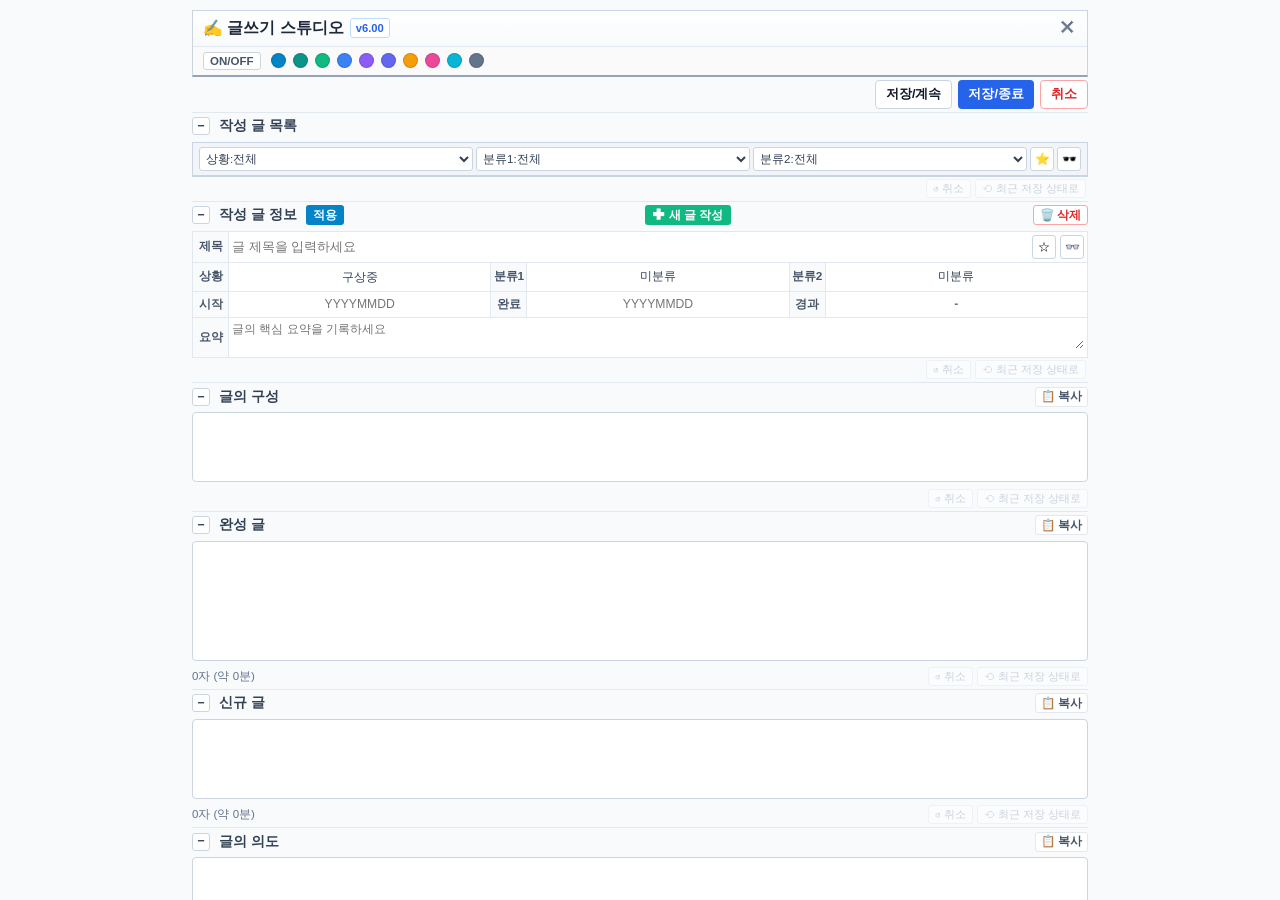
<file: index.html>
<!-- - index.html (v6.00): 새 글 작성 기능 전면 디버깅을 위한 버전 개편 및 전체 모듈 BOM 동기화 -->
<!-- [BOM] index(v6.00) / core.js(v1.2) / sheet.js(v6.00) / api.js(v1.1) / app.js(v6.00) / core.css(v1.2) / style.css(v6.00) -->
<!DOCTYPE html>
<html lang="ko">
<head>
  <meta charset="UTF-8">
  <meta name="viewport" content="width=device-width, initial-scale=1.0, maximum-scale=1.0, user-scalable=no">
  <title>글쓰기 스튜디오</title>
  <!-- 파비콘 지정 (favicon.ico 404 에러 방지) -->
  <link rel="icon" href="data:image/svg+xml,<svg xmlns=%22http://www.w3.org/2000/svg%22 viewBox=%220 0 100 100%22><text y=%22.9em%22 font-size=%2290%22>✍️</text></svg>">
  <!-- 1. 불변 시스템 레이아웃 엔진 라이브러리 -->
  <link rel="stylesheet" href="core.css">
  <!-- 2. 커스텀 테마, 색상, 디자인 스타일시트 (캐시 방지 쿼리스트링 적용) -->
  <link rel="stylesheet" href="style.css?v=6.00">
</head>
<body>
  <div class="container">
    <!-- Mac 스타일 2단 헤더 -->
    <header class="mac-window-header">
      <div class="header-top-row">
        <div class="header-title-wrap">
          <h1>✍️ 글쓰기 스튜디오</h1>
          <!-- 버전 뱃지 (마우스 호버 시 툴팁 노출, 클릭 시 팝오버 토글) -->
          <span class="version-tag" title="모듈 로드 중...">v6.00</span>
          <!-- 클릭 시 펼쳐지는 실시간 7개 모듈 버전 명세서 카드 -->
          <div id="versionPopover" class="version-popover"></div>
        </div>
        <button type="button" class="btn-close-app" id="btn-header-close" title="닫기">✕</button>
      </div>
      <div class="header-toggle-row">
        <!-- 전체 창 일괄 토글 버튼 -->
        <button type="button" id="btn-toggle-all" class="btn-toggle-all" title="전체 창 열기 / 닫기">ON/OFF</button>
        <div class="traffic-group">
          <button type="button" id="dot_postList" class="traffic-btn tb-postList" title="작성 글 목록 토글"></button>
          <button type="button" id="dot_meta" class="traffic-btn tb-meta" title="작성 글 정보 표 토글"></button>
          <button type="button" id="dot_outline" class="traffic-btn tb-outline" title="글의 구성 토글"></button>
          <button type="button" id="dot_completed" class="traffic-btn tb-completed" title="완성 글 토글"></button>
          <button type="button" id="dot_newDraft" class="traffic-btn tb-newDraft" title="신규 글 토글"></button>
          <button type="button" id="dot_intent" class="traffic-btn tb-intent" title="글의 의도 토글"></button>
          <button type="button" id="dot_api" class="traffic-btn tb-api" title="API 설정 토글"></button>
          <button type="button" id="dot_promptReq" class="traffic-btn tb-promptReq" title="요청 내용 to AI 토글"></button>
          <button type="button" id="dot_aiRefined" class="traffic-btn tb-aiRefined" title="AI 수정 글 토글"></button>
          <button type="button" id="dot_snippets" class="traffic-btn tb-snippets" title="보관 글 토글"></button>
        </div>
      </div>
    </header>

    <!-- 상단 액션 툴바 -->
    <div class="action-toolbar-clean" id="mainActionToolbar">
      <button type="button" id="btn-save-stay" class="btn btn-default">저장/계속</button>
      <button type="button" id="btn-save-exit" class="btn btn-primary">저장/종료</button>
      <button type="button" id="btn-cancel-work" class="btn btn-danger">취소</button>
    </div>

    <!-- 1. 작성 글 목록 섹션 -->
    <div class="post-list-box" id="sec_postList">
      <div class="post-list-header" id="hdr_postList">
        <div class="post-list-title-wrap">
          <button type="button" id="arrow_postList" class="btn-section-toggle" title="열림/숨김">−</button>
          <span class="section-title" id="title_postList" title="클릭 시 단독 집중 모드">작성 글 목록</span>
        </div>
      </div>

      <!-- 본문 영역: 1줄 콤팩트 필터 바 + 리스트 목록 + 하단 취소/복원 툴바 -->
      <div class="post-list-content-wrap" id="body_postList">
        <div class="post-filter-bar-compact">
          <select id="statusFilter" class="select-filter-compact" title="상황 필터">
            <option value="전체">상황:전체</option>
            <option value="구상중">구상중</option>
            <option value="대기중">대기중</option>
            <option value="작성중">작성중</option>
            <option value="완료">완료</option>
          </select>
          <select id="category1Filter" class="select-filter-compact" title="분류1 필터">
            <option value="전체">분류1:전체</option>
          </select>
          <select id="category2Filter" class="select-filter-compact" title="분류2 필터">
            <option value="전체">분류2:전체</option>
          </select>
          <button type="button" id="btnFilterImportant" class="btn-filter-icon" title="중요 글만 보기">⭐</button>
          <button type="button" id="btnFilterHidden" class="btn-filter-icon" title="숨김 글만 보기">🕶️</button>
        </div>

        <div class="post-list-rows" id="list_postRows"></div>

        <div class="editor-bottom-toolbar" style="padding: 2px 2px 0 2px;">
          <span></span>
          <div class="restore-group">
            <button type="button" id="btn-undo-postList" class="btn-restore-icon" onclick="undoPostList()" disabled>↺ 취소</button>
            <button type="button" id="btn-restore-postList" class="btn-restore-icon" onclick="restoreSavedPostList()" disabled>⟲ 최근 저장 상태로</button>
          </div>
        </div>
      </div>
    </div>

    <!-- 2. 작성 글 정보(메타) 섹션 -->
    <div class="meta-table-box" id="sec_meta">
      <div class="meta-table-header" id="hdr_meta">
        <!-- 좌측: 토글, 제목, 적용, 새글뱃지 -->
        <div class="section-header-left">
          <button type="button" id="arrow_meta" class="btn-section-toggle" title="열림/숨김">−</button>
          <span class="section-title" id="title_meta" title="클릭 시 단독 집중 모드">작성 글 정보</span>
          <button type="button" id="btn-meta-apply" class="btn-meta-apply" title="수정 내용을 목록 및 구글 시트에 즉시 반영">적용</button>
          <span class="badge-new-mode" id="badgeNewMode">새 글 작성 중</span>
        </div>

        <!-- 중앙: 새 글 작성 버튼 -->
        <div class="section-header-center">
          <button type="button" id="btn-new-post" class="btn-new-post" title="신규 글 작성 모드로 전환">✚ 새 글 작성</button>
        </div>

        <!-- 우측 끝: 삭제 버튼 -->
        <div class="section-header-right">
          <button type="button" id="btn-meta-delete" class="btn-meta-delete" title="현재 글을 목록 및 DB에서 영구 삭제">🗑️ 삭제</button>
        </div>
      </div>

      <div class="meta-content-wrap" id="body_meta">
        <table class="meta-grid-table">
          <!-- 6개 열(라벨 36px / 입력칸 균등 3분할) 고정 -->
          <colgroup>
            <col style="width: 36px;">
            <col style="width: calc((100% - 108px) / 3);">
            <col style="width: 36px;">
            <col style="width: calc((100% - 108px) / 3);">
            <col style="width: 36px;">
            <col style="width: calc((100% - 108px) / 3);">
          </colgroup>
          <tbody>
            <!-- 1행: 제목 + 사각형 중요/숨김 토글 버튼 -->
            <tr>
              <th class="meta-th-fixed">제목</th>
              <td colspan="5">
                <div class="meta-title-row-wrap">
                  <input type="text" id="essayTitleInput" placeholder="글 제목을 입력하세요">
                  <div class="meta-title-icons">
                    <button type="button" id="btnMetaStar" class="btn-filter-icon" title="중요 토글">☆</button>
                    <button type="button" id="btnMetaHidden" class="btn-filter-icon" title="숨김 토글">👓</button>
                  </div>
                </div>
              </td>
            </tr>

            <!-- 2행: 상황(드롭다운), 분류1(콤보박스), 분류2(콤보박스) 3분할 -->
            <tr class="meta-row-trio">
              <th>상황</th>
              <td>
                <select id="postStatusSelect" class="select-filter-compact meta-select">
                  <option value="구상중">구상중</option>
                  <option value="대기중">대기중</option>
                  <option value="작성중">작성중</option>
                  <option value="완료">완료</option>
                </select>
              </td>
              <th>분류1</th>
              <td>
                <input type="text" id="postCategory1Select" list="category1Datalist" class="select-filter-compact meta-select" value="미분류" placeholder="미분류" autocomplete="off">
                <datalist id="category1Datalist"></datalist>
              </td>
              <th>분류2</th>
              <td>
                <input type="text" id="postCategory2Select" list="category2Datalist" class="select-filter-compact meta-select" value="미분류" placeholder="미분류" autocomplete="off">
                <datalist id="category2Datalist"></datalist>
              </td>
            </tr>

            <!-- 3행: 시작, 완료, 경과 3분할 -->
            <tr class="meta-row-trio">
              <th>시작</th>
              <td><input type="text" id="postStartDate" placeholder="YYYYMMDD"></td>
              <th>완료</th>
              <td><input type="text" id="postEndDate" placeholder="YYYYMMDD"></td>
              <th>경과</th>
              <td><input type="text" id="postElapsedDays" placeholder="-" readonly style="color: #64748b; font-weight: 600; text-align: center;"></td>
            </tr>

            <!-- 4행: 요약 -->
            <tr>
              <th>요약</th>
              <td colspan="5"><textarea id="postSummary" rows="2" placeholder="글의 핵심 요약을 기록하세요"></textarea></td>
            </tr>
          </tbody>
        </table>

        <!-- 하단 취소 및 복원 툴바 -->
        <div class="editor-bottom-toolbar" style="padding: 2px 2px 0 2px;">
          <span></span>
          <div class="restore-group">
            <button type="button" id="btn-undo-meta" class="btn-restore-icon" onclick="undoMeta()" disabled>↺ 취소</button>
            <button type="button" id="btn-restore-meta" class="btn-restore-icon" onclick="restoreSavedMeta()" disabled>⟲ 최근 저장 상태로</button>
          </div>
        </div>
      </div>
    </div>

    <!-- 3. API 설정 섹션 -->
    <div class="api-box editor-section" id="sec_api">
      <div class="api-box-header section-header-line" id="hdr_api">
        <div class="api-header-left">
          <button type="button" id="arrow_api" class="btn-section-toggle" title="열림/숨김">−</button>
          <span class="section-title" id="title_api" title="클릭 시 단독 집중 모드">API 설정</span>
          <span class="api-status-badge" id="apiStatusBadge">⚠️ 키 미설정 상태</span>
          <a href="https://aistudio.google.com/app/apikey" target="_blank" class="btn-key-compact" title="Gemini 키 발급받기">🔑</a>
        </div>
      </div>
      <div class="api-content-wrap" id="body_api">
        <div class="api-row">
          <input type="password" id="apiKeyInput" placeholder="Google Gemini API Key 입력">
          <div class="api-btn-group">
            <div class="dropdown">
              <button type="button" id="apiSaveBtn" class="api-save-btn">
                <span id="apiSaveBtnText">키 설치하기</span>
                <span id="dropdownArrow">▼</span>
              </button>
              <div id="apiDropdownMenu" class="dropdown-content">
                <button type="button" id="btn-api-shared">공용 키 사용</button>
                <button type="button" id="btn-api-personal">개인 키 등록</button>
              </div>
            </div>
            <button type="button" id="apiCancelBtn" class="api-cancel-btn">취소</button>
            <button type="button" id="apiDelBtn" class="api-del-btn">삭제</button>
          </div>
        </div>
      </div>
    </div>

    <!-- 4. 나머지 7개 집필 창 동적 생성 컨테이너 -->
    <main id="editor-container"></main>
  </div>

  <!-- Mac 스타일 범용 커스텀 모달 (저장 확인, 삭제 경고, 일반 알림 공용) -->
  <div id="unsaved-modal" class="modal-overlay hidden">
    <div class="modal-card mac-modal-card">
      <div class="mac-modal-header">
        <div class="mac-modal-dots">
          <span class="mac-dot mac-dot-red"></span>
          <span class="mac-dot mac-dot-yellow"></span>
          <span class="mac-dot mac-dot-green"></span>
        </div>
        <h3 class="modal-title" id="modalTitle">⚠️ 알림</h3>
      </div>
      <p class="modal-desc" id="modalDesc">내용을 확인해주세요.</p>
      <div class="modal-actions" id="modalActions">
        <button type="button" id="modal-btn-cancel" class="btn btn-default">버튼1</button>
        <button type="button" id="modal-btn-discard" class="btn btn-danger">버튼2</button>
        <button type="button" id="modal-btn-save" class="btn btn-primary">버튼3</button>
      </div>
    </div>
  </div>

  <!-- 스크립트 로드 순서: 엔진 -> 시트 모듈 -> API 모듈 -> 메인 앱 -->
  <script src="core.js"></script>
  <script src="sheet.js"></script>
  <script src="api.js"></script>
  <script src="app.js"></script>
</body>
</html>
</file>
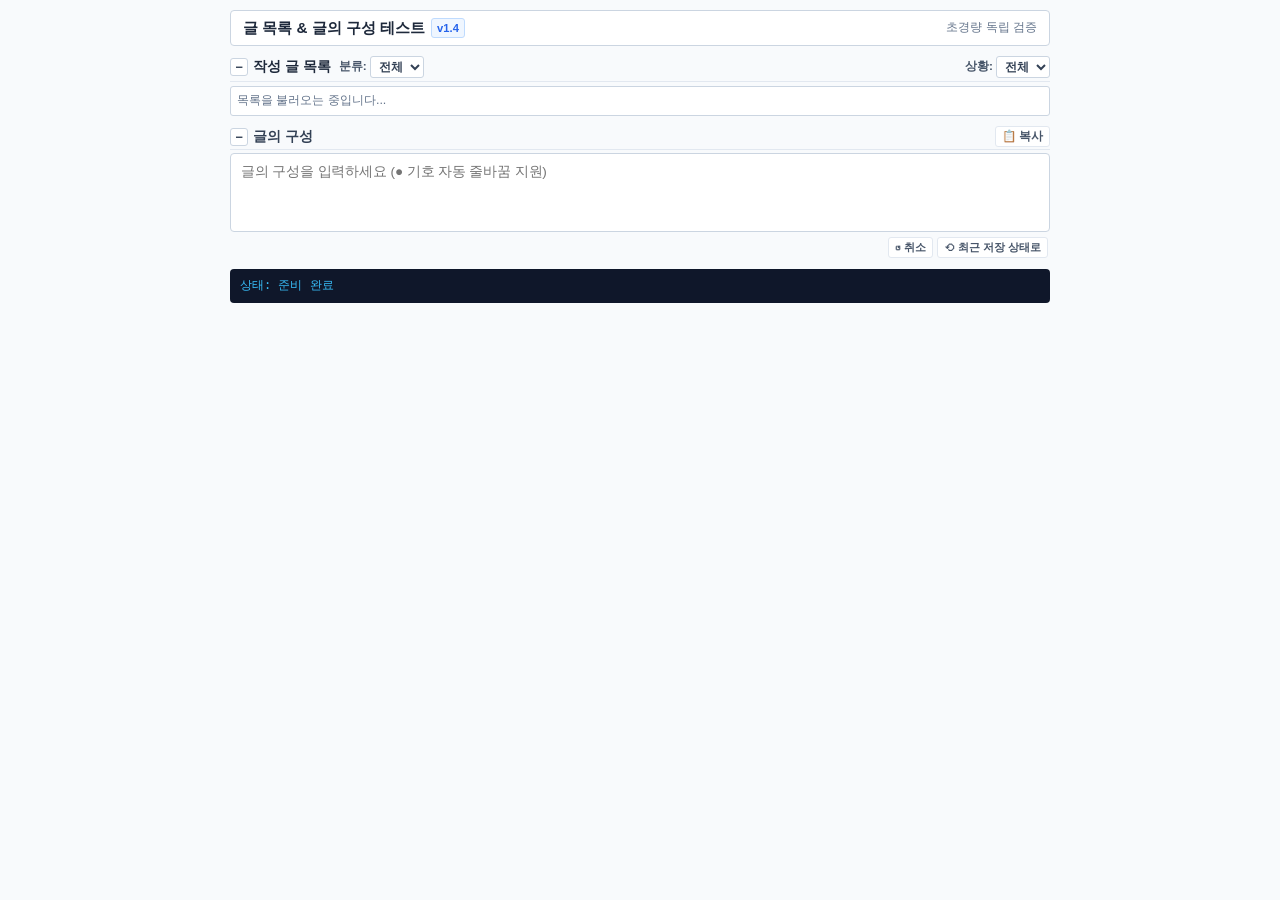
<file: test.html>
<!-- v1.4: 글머리표(•) 완전 제거, 분류 태그 사각 박스/테두리 제거 및 슬림 텍스트 컬럼화로 정돈 -->
<!DOCTYPE html>
<html lang="ko">
<head>
    <meta charset="UTF-8">
    <meta name="viewport" content="width=device-width, initial-scale=1.0">
    <title>글 목록 & 글의 구성 테스트 - v1.4</title>
    <style>
        :root {
            --primary: #2563eb;
            --primary-hover: #1d4ed8;
            --bg-color: #f8fafc;
            --border-color: #cbd5e1;
            --border-light: #e2e8f0;
            --text-main: #0f172a;
            --text-sub: #64748b;
        }

        * {
            box-sizing: border-box;
            margin: 0;
            padding: 0;
        }

        body {
            font-family: -apple-system, BlinkMacSystemFont, "Pretendard", "Apple SD Gothic Neo", sans-serif;
            background-color: var(--bg-color);
            color: var(--text-main);
            line-height: 1.45;
            word-break: keep-all;
            padding: 10px 12px 30px;
        }

        .container {
            max-width: 820px;
            margin: 0 auto;
            display: flex;
            flex-direction: column;
            gap: 10px;
        }

        .test-header {
            display: flex;
            align-items: center;
            justify-content: space-between;
            background: #ffffff;
            border: 1px solid var(--border-color);
            padding: 6px 12px;
            border-radius: 4px;
        }

        .test-header h1 {
            font-size: 0.95rem;
            font-weight: 700;
            color: #1e293b;
            display: flex;
            align-items: center;
            gap: 6px;
        }

        .version-badge {
            font-size: 0.7rem;
            color: var(--primary);
            font-weight: 700;
            background: #eff6ff;
            padding: 1px 5px;
            border-radius: 3px;
            border: 1px solid #bfdbfe;
        }

        /* 정사각형 토글 미니 버튼 */
        .btn-section-toggle {
            width: 18px;
            height: 18px;
            background: #ffffff;
            border: 1px solid var(--border-color);
            color: #334155;
            font-size: 0.75rem;
            font-weight: 700;
            font-family: monospace;
            cursor: pointer;
            border-radius: 3px;
            display: inline-flex;
            align-items: center;
            justify-content: center;
            line-height: 1;
            padding: 0;
            transition: all 0.15s ease;
        }
        .btn-section-toggle:hover {
            border-color: var(--primary);
            color: var(--primary);
        }
        .btn-section-toggle.is-closed {
            background: #fef3c7;
            border-color: #fde68a;
            color: #b45309;
        }

        .badge-collapsed {
            display: none;
            font-size: 0.68rem;
            font-weight: 700;
            color: #b45309;
            background: #fef3c7;
            padding: 1px 5px;
            border-radius: 3px;
            border: 1px solid #fde68a;
            margin-left: 4px;
        }
        .badge-collapsed.show {
            display: inline-block;
        }

        .header-collapsed-line {
            border-bottom: 1px dashed #cbd5e1 !important;
        }

        .btn-copy {
            background: #ffffff;
            border: 1px solid var(--border-light);
            color: #475569;
            font-size: 0.72rem;
            font-weight: 600;
            padding: 2px 6px;
            border-radius: 3px;
            cursor: pointer;
            display: inline-flex;
            align-items: center;
            gap: 2px;
            transition: all 0.15s ease;
        }
        .btn-copy:hover {
            background: #f1f5f9;
            color: var(--primary);
            border-color: var(--border-color);
        }

        /* === [MODULE-STYLE: post-list] === */
        .post-list-box {
            display: flex;
            flex-direction: column;
            gap: 4px;
        }

        .post-list-header {
            display: flex;
            justify-content: space-between;
            align-items: center;
            padding-bottom: 3px;
            border-bottom: 1px solid var(--border-light);
            flex-wrap: wrap;
            gap: 6px;
        }

        .post-list-title-wrap {
            display: flex;
            align-items: center;
            gap: 8px;
        }

        .post-list-title {
            font-size: 0.86rem;
            font-weight: 700;
            color: #1e293b;
            display: flex;
            align-items: center;
            gap: 5px;
        }

        .category-filter-wrap {
            display: flex;
            align-items: center;
            gap: 3px;
        }

        .status-filter-wrap {
            display: flex;
            align-items: center;
            gap: 3px;
        }

        .select-filter {
            padding: 2px 4px;
            font-size: 0.76rem;
            border: 1px solid var(--border-color);
            border-radius: 3px;
            outline: none;
            background: #fff;
            color: #334155;
            font-weight: 600;
        }

        .post-list-rows {
            display: flex;
            flex-direction: column;
            max-height: 220px;
            overflow-y: auto;
            border: 1px solid var(--border-color);
            border-radius: 3px;
            background: #ffffff;
            padding-bottom: 2px;
        }

        .post-row-item {
            display: flex;
            justify-content: space-between;
            align-items: center;
            padding: 3px 8px;
            min-height: 26px;
            background-color: #ffffff;
            border-bottom: 1px solid #e2e8f0;
            transition: background-color 0.1s ease;
        }
        .post-row-item:last-child { border-bottom: none; }
        .post-row-item:nth-child(even) { background-color: #eef2f6; }
        .post-row-item:hover { background-color: #e2e8f0 !important; }
        .post-row-item.active { background-color: #dbeafe !important; }

        .post-row-title-area {
            display: flex;
            align-items: center;
            gap: 8px;
            cursor: pointer;
            white-space: nowrap;
            font-size: 0.82rem;
            color: #334155;
            flex: 1;
            overflow: hidden;
        }

        /* 사각 박스 및 테두리를 완전히 없앤 슬림 텍스트 열 스타일 */
        .post-category-tag {
            display: inline-block;
            width: 62px;
            text-align: left;
            font-size: 0.74rem;
            font-weight: 600;
            color: #64748b;
            background: transparent;
            padding: 0;
            border: none;
            box-shadow: none;
            flex-shrink: 0;
            white-space: nowrap;
            overflow: hidden;
            text-overflow: ellipsis;
            user-select: none;
        }

        .post-row-item.active .post-category-tag {
            color: var(--primary);
            font-weight: 700;
        }

        .post-row-title {
            font-weight: 500;
            overflow: hidden;
            text-overflow: ellipsis;
        }
        .post-row-title:hover { text-decoration: underline; }
        .post-row-item.active .post-row-title { color: var(--primary); font-weight: 700; }

        /* 상황 토글 버튼 스타일 */
        .btn-status-toggle {
            flex-shrink: 0;
            padding: 1px 5px;
            font-size: 0.68rem;
            font-weight: 600;
            border-radius: 3px;
            border: 1px solid transparent;
            cursor: pointer;
            white-space: nowrap;
            transition: all 0.1s ease;
            margin-left: 6px;
        }
        .btn-status-toggle.status-writing {
            background: #e0f2fe;
            color: #0369a1;
            border-color: #bae6fd;
        }
        .btn-status-toggle.status-writing:hover { background: #bae6fd; }

        .btn-status-toggle.status-done {
            background: #dcfce7;
            color: #15803d;
            border-color: #bbf7d0;
        }
        .btn-status-toggle.status-done:hover { background: #bbf7d0; }

        .btn-status-toggle.status-plan {
            background: #fef3c7;
            color: #b45309;
            border-color: #fde68a;
        }
        .btn-status-toggle.status-plan:hover { background: #fde68a; }
        /* === [MODULE-STYLE-END: post-list] === */

        /* === [MODULE-STYLE: outline] === */
        .editor-section {
            display: flex;
            flex-direction: column;
            gap: 3px;
        }

        .section-header-line {
            display: flex;
            justify-content: space-between;
            align-items: center;
            padding-bottom: 2px;
            border-bottom: 1px solid var(--border-light);
        }

        .section-header-left {
            display: flex;
            align-items: center;
            gap: 5px;
        }

        .section-title {
            font-size: 0.86rem;
            font-weight: 700;
            color: #334155;
        }

        .editor-content-wrap {
            display: flex;
            flex-direction: column;
            gap: 4px;
        }

        textarea.flat-textarea {
            width: 100%;
            padding: 8px 10px;
            font-size: 0.88rem;
            line-height: 1.5;
            border: 1px solid var(--border-color);
            border-radius: 4px;
            background: #ffffff;
            outline: none;
            resize: none;
            overflow-y: hidden;
            font-family: inherit;
        }
        textarea.flat-textarea:focus {
            border-color: var(--primary);
            box-shadow: 0 0 0 1px var(--primary);
        }

        #essayOutline { font-size: 0.85rem; letter-spacing: -0.01em; }

        .outline-bottom-toolbar {
            display: flex;
            justify-content: flex-end;
            align-items: center;
            gap: 4px;
            padding: 1px 2px;
        }

        .btn-restore-icon {
            background: #ffffff;
            border: 1px solid var(--border-light);
            color: #475569;
            font-size: 0.7rem;
            font-weight: 600;
            padding: 2px 6px;
            border-radius: 3px;
            cursor: pointer;
            display: inline-flex;
            align-items: center;
            gap: 2px;
        }
        .btn-restore-icon:hover { background-color: #f1f5f9; color: #0f172a; }
        /* === [MODULE-STYLE-END: outline] === */

        .test-log {
            background: #0f172a;
            color: #38bdf8;
            padding: 8px 10px;
            border-radius: 4px;
            font-family: monospace;
            font-size: 0.75rem;
            max-height: 100px;
            overflow-y: auto;
            white-space: pre-wrap;
        }
    </style>
</head>
<body>

<div class="container">
    <div class="test-header">
        <h1>글 목록 & 글의 구성 테스트 <span class="version-badge">v1.4</span></h1>
        <span style="font-size: 0.75rem; color: #64748b;">초경량 독립 검증</span>
    </div>

    <!-- === [MODULE-HTML: post-list] === -->
    <div id="sec_postList" class="post-list-box">
        <div id="hdr_postList" class="post-list-header">
            <div class="post-list-title-wrap">
                <div class="post-list-title">
                    <button type="button" id="arrow_postList" class="btn-section-toggle" onclick="toggleSection('postList')" title="열림/숨김">−</button>
                    <span>작성 글 목록</span>
                    <span id="badge_postList" class="badge-collapsed">숨김</span>
                </div>
                <div class="category-filter-wrap">
                    <label for="categoryFilter" style="font-size: 0.74rem; font-weight: 600; color: #475569;">분류:</label>
                    <select id="categoryFilter" class="select-filter" onchange="handleFilterChange()">
                        <option value="전체" selected>전체</option>
                    </select>
                </div>
            </div>

            <div class="status-filter-wrap">
                <label for="statusFilter" style="font-size: 0.74rem; font-weight: 600; color: #475569;">상황:</label>
                <select id="statusFilter" class="select-filter" onchange="handleFilterChange()">
                    <option value="전체" selected>전체</option>
                    <option value="작성">작성</option>
                    <option value="완료">완료</option>
                    <option value="예정">예정</option>
                </select>
            </div>
        </div>
        <div id="body_postList" class="post-list-rows">
            <span style="font-size: 0.78rem; color: #64748b; padding: 4px 6px;">목록을 불러오는 중입니다...</span>
        </div>
    </div>
    <!-- === [MODULE-HTML-END: post-list] === -->

    <!-- === [MODULE-HTML: outline] === -->
    <div id="sec_outline" class="editor-section">
        <div id="hdr_outline" class="section-header-line">
            <div class="section-header-left">
                <button type="button" id="arrow_outline" class="btn-section-toggle" onclick="toggleSection('outline')" title="열림/숨김">−</button>
                <span class="section-title">글의 구성</span>
                <span id="badge_outline" class="badge-collapsed">숨김</span>
            </div>
            <button type="button" id="copyBtn_outline" class="btn-copy" onclick="copyContent('essayOutline', this)">📋 복사</button>
        </div>
        <div id="body_outline" class="editor-content-wrap">
            <textarea id="essayOutline" class="flat-textarea" rows="3" placeholder="글의 구성을 입력하세요 (● 기호 자동 줄바꿈 지원)" onkeydown="handleBulletEnter(event, this)" oninput="handleOutlineInput()"></textarea>
            <div class="outline-bottom-toolbar">
                <button type="button" class="btn-restore-icon" onclick="undoOutline()">↺ 취소</button>
                <button type="button" class="btn-restore-icon" onclick="restoreSavedOutline()">⟲ 최근 저장 상태로</button>
            </div>
        </div>
    </div>
    <!-- === [MODULE-HTML-END: outline] === -->

    <div id="testLog" class="test-log">상태: 준비 완료</div>
</div>

<script>
    const GAS_ENDPOINT = "https://script.google.com/macros/s/AKfycbzFdIdTROi1QhNrIj6bpoiT6vLdkhD2jWoCiDyUSg5Zyj8uGGHVZqjUlbbqz-tmH37rjg/exec";
    const POSTS_CACHE_KEY = "WRITER_POSTS_CACHE_V03";
    const $ = id => document.getElementById(id);

    function log(msg) {
        const el = $('testLog');
        el.innerText = `[${new Date().toLocaleTimeString()}] ${msg}\n` + el.innerText;
    }

    // 정사각형 토글 로직
    function toggleSection(key) {
        const bodyEl = $(`body_${key}`);
        const arrow = $(`arrow_${key}`);
        const badge = $(`badge_${key}`);
        const hdr = $(`hdr_${key}`);
        const copyBtn = $(`copyBtn_${key}`);
        if (!bodyEl) return;

        const isClosed = bodyEl.style.display === 'none';
        if (isClosed) {
            bodyEl.style.display = 'flex';
            if (arrow) {
                arrow.innerText = '−';
                arrow.classList.remove('is-closed');
            }
            if (badge) badge.classList.remove('show');
            if (hdr) hdr.classList.remove('header-collapsed-line');
            if (copyBtn) copyBtn.style.display = 'inline-flex';
        } else {
            bodyEl.style.display = 'none';
            if (arrow) {
                arrow.innerText = '+';
                arrow.classList.add('is-closed');
            }
            if (badge) badge.classList.add('show');
            if (hdr) hdr.classList.add('header-collapsed-line');
            if (copyBtn) copyBtn.style.display = 'none';
        }
    }

    // 클립보드 복사
    function copyContent(elementId, btn) {
        const el = $(elementId);
        if (!el || !el.value.trim()) {
            return alert('복사할 내용이 없습니다.');
        }
        navigator.clipboard.writeText(el.value).then(() => {
            const originalText = btn.innerText;
            btn.innerText = '✓ 복사됨';
            btn.style.color = '#16a34a';
            setTimeout(() => {
                btn.innerText = originalText;
                btn.style.color = '';
            }, 1500);
        });
    }

    // 텍스트 영역 자동 높이 조절
    function autoResizeTextarea(textarea) {
        if (!textarea) return;
        textarea.style.height = 'auto';
        textarea.style.height = `${Math.max(textarea.scrollHeight, 72)}px`;
    }

    // 글의 구성 창 내용 완전 초기화
    function resetOutlineArea() {
        const textarea = $('essayOutline');
        textarea.value = '';
        outlineSaved = '';
        outlineHistory = [''];
        autoResizeTextarea(textarea);
    }

    // 분류 / 상황 드롭다운 선택 시: 목록 재렌더링 및 글의 구성 창 초기화
    function handleFilterChange() {
        currentPostId = null;
        resetOutlineArea();
        renderPostList();
        log('필터 변경: 글의 구성 초기화됨');
    }

    // === [MODULE-SCRIPT: post-list] ===
    let currentPostId = null;
    let currentPostStatus = "작성";
    let postListCache = [];

    window.addEventListener('DOMContentLoaded', () => {
        loadCachedPosts();
        fetchSheetPosts();
    });

    function loadCachedPosts() {
        const cached = localStorage.getItem(POSTS_CACHE_KEY);
        if (cached) {
            try {
                postListCache = JSON.parse(cached);
                populateCategoryFilter();
                renderPostList();
                log(`캐시 목록 ${postListCache.length}개 로드`);
            } catch (e) {
                console.error(e);
            }
        }
    }

    function fetchSheetPosts() {
        const oldScript = document.getElementById('gas_jsonp_script');
        if (oldScript) oldScript.remove();

        window.handleGasResponse = function(response) {
            if (response && response.status === "success" && response.data) {
                postListCache = response.data;
                localStorage.setItem(POSTS_CACHE_KEY, JSON.stringify(postListCache));
                populateCategoryFilter();
                renderPostList();
                log(`시트 동기화 완료: ${postListCache.length}개`);
            }
        };

        const script = document.createElement('script');
        script.id = 'gas_jsonp_script';
        script.src = `${GAS_ENDPOINT}?callback=handleGasResponse&_t=${new Date().getTime()}`;
        document.body.appendChild(script);
    }

    // '분류' 고유값 추출하여 드롭다운 구성
    function populateCategoryFilter() {
        const select = $('categoryFilter');
        const currentVal = select.value;
        const categories = new Set();

        postListCache.forEach(item => {
            const cat = (item.분류 || item.category || '').trim();
            if (cat) categories.add(cat);
        });

        select.innerHTML = '<option value="전체">전체</option>';
        categories.forEach(cat => {
            const opt = document.createElement('option');
            opt.value = cat;
            opt.innerText = cat;
            select.appendChild(opt);
        });

        if (Array.from(categories).includes(currentVal)) {
            select.value = currentVal;
        } else {
            select.value = '전체';
        }
    }

    function renderPostList() {
        const grid = $('body_postList');
        const statusFilter = $('statusFilter').value;
        const categoryFilter = $('categoryFilter').value;
        grid.innerHTML = '';

        const filtered = postListCache.filter(item => {
            const itemStatus = (item.상황 || item.status || '작성').trim();
            const itemCategory = (item.분류 || item.category || '').trim();

            const matchStatus = (statusFilter === '전체') || (itemStatus === statusFilter);
            const matchCategory = (categoryFilter === '전체') || (itemCategory === categoryFilter);

            return matchStatus && matchCategory;
        });

        if (filtered.length === 0) {
            grid.innerHTML = '<span style="font-size:0.78rem; color:#64748b; padding:4px 6px;">해당 조건의 글이 없습니다.</span>';
            return;
        }

        filtered.forEach(post => {
            const postId = post.ID || post.id || '';
            const postTitle = post.제목 || post.title || '(제목 없음)';
            const postStatus = (post.상황 || post.status || '작성').trim();
            const postCategory = (post.분류 || post.category || '').trim();

            const row = document.createElement('div');
            row.className = `post-row-item ${currentPostId === postId ? 'active' : ''}`;

            const titleArea = document.createElement('div');
            titleArea.className = 'post-row-title-area';

            // 불릿 제거 + 사각 테두리 없는 슬림 텍스트 열
            let categoryText = postCategory || '-';
            let categoryHtml = `<span class="post-category-tag" title="${categoryText}">${categoryText}</span>`;
            titleArea.innerHTML = `${categoryHtml}<span class="post-row-title" title="${postTitle}">${postTitle}</span>`;
            titleArea.onclick = () => selectPost(post);

            let statusClass = 'status-writing';
            if (postStatus === '완료') statusClass = 'status-done';
            else if (postStatus === '예정') statusClass = 'status-plan';

            const statusBtn = document.createElement('button');
            statusBtn.type = 'button';
            statusBtn.className = `btn-status-toggle ${statusClass}`;
            statusBtn.innerText = postStatus;
            statusBtn.title = "클릭 시 상황 변경 (작성 -> 완료 -> 예정)";
            statusBtn.onclick = (e) => {
                e.stopPropagation();
                togglePostStatus(post);
            };

            row.appendChild(titleArea);
            row.appendChild(statusBtn);
            grid.appendChild(row);
        });
    }

    function togglePostStatus(post) {
        const current = (post.상황 || post.status || '작성').trim();
        let nextStatus = '작성';
        if (current === '작성') nextStatus = '완료';
        else if (current === '완료') nextStatus = '예정';
        else if (current === '예정') nextStatus = '작성';

        post.상황 = nextStatus;
        post.status = nextStatus;

        if (currentPostId === (post.ID || post.id)) {
            currentPostStatus = nextStatus;
        }

        localStorage.setItem(POSTS_CACHE_KEY, JSON.stringify(postListCache));
        renderPostList();
        log(`상태 토글: "${post.제목 || post.title}" (${current} -> ${nextStatus})`);

        fetch(GAS_ENDPOINT, {
            method: "POST",
            mode: "no-cors",
            headers: { "Content-Type": "application/json" },
            body: JSON.stringify({
                ID: post.ID || post.id,
                id: post.ID || post.id,
                status: nextStatus,
                category: post.분류 || post.category || '',
                title: post.제목 || post.title || '',
                outline: post.글의구성 || post['글의 구성'] || post.outline || ''
            })
        });
    }

    function selectPost(post) {
        currentPostId = post.ID || post.id || '';
        currentPostStatus = (post.상황 || post.status || '작성').trim();

        const outlineText = post.글의구성 || post['글의 구성'] || post['글의\n구성'] || post.outline || '';

        const textarea = $('essayOutline');
        textarea.value = outlineText;
        outlineSaved = outlineText;
        outlineHistory = [outlineText];
        autoResizeTextarea(textarea);

        renderPostList();
        log(`선택됨: "${post.제목 || post.title}" (ID: ${currentPostId}) | 구성 연동 (${outlineText.length}자)`);
    }
    // === [MODULE-SCRIPT-END: post-list] ===

    // === [MODULE-SCRIPT: outline] ===
    let outlineSaved = '';
    let outlineHistory = [''];

    function handleOutlineInput() {
        const textarea = $('essayOutline');
        const val = textarea.value;
        if (outlineHistory[outlineHistory.length - 1] !== val) {
            outlineHistory.push(val);
            if (outlineHistory.length > 50) outlineHistory.shift();
        }
        autoResizeTextarea(textarea);
    }

    function undoOutline() {
        if (outlineHistory.length > 1) {
            outlineHistory.pop();
            const textarea = $('essayOutline');
            textarea.value = outlineHistory[outlineHistory.length - 1];
            autoResizeTextarea(textarea);
        } else {
            alert('되돌릴 이전 입력 내용이 없습니다.');
        }
    }

    function restoreSavedOutline() {
        const textarea = $('essayOutline');
        if (textarea.value === outlineSaved) {
            return alert('이미 최근 저장된 상태와 동일합니다.');
        }
        outlineHistory.push(outlineSaved);
        textarea.value = outlineSaved;
        autoResizeTextarea(textarea);
    }

    function handleBulletEnter(e, textarea) {
        if (e.key === 'Enter') {
            const start = textarea.selectionStart;
            const end = textarea.selectionEnd;
            const value = textarea.value;
            const lineStart = value.lastIndexOf('\n', start - 1) + 1;
            const currentLine = value.substring(lineStart, start);

            if (currentLine.trim().startsWith('●')) {
                e.preventDefault();
                if (currentLine.trim() === '●') {
                    const before = value.substring(0, lineStart);
                    const after = value.substring(end);
                    textarea.value = before + after;
                    textarea.selectionStart = textarea.selectionEnd = lineStart;
                    autoResizeTextarea(textarea);
                    return;
                }
                const bullet = '\n● ';
                textarea.value = value.substring(0, start) + bullet + value.substring(end);
                textarea.selectionStart = textarea.selectionEnd = start + bullet.length;
                handleOutlineInput();
            }
        }
    }
    // === [MODULE-SCRIPT-END: outline] ===
</script>
</body>
</html>
</file>
<file: core.css>
/* ==========================================================================
   [BOM] index(v3.5) / core.js(v1.1) / sheet.js(v1.1) / api.js(v1.1) / app.js(v1.4) / core.css(v1.2) / style.css(v1.7)
   - core.css: 10개 창 소제목 줄 높이(28px) 및 레이아웃 뼈대 엔진 편입 (v1.1 -> v1.2)
   ========================================================================== */

:root {
  --v-core-css: "v1.2";
}

/* 1. 박스 사이징 기본 초기화 */
* {
  box-sizing: border-box;
  margin: 0;
  padding: 0;
}

/* 2. 네이티브 앱 조작감 유지 */
header.mac-window-header {
  user-select: none;
  flex-shrink: 0;
}
.section-title {
  user-select: none;
}

/* 3. 자동 높이 계산 텍스트에어리어 기본 방어 */
textarea.flat-textarea {
  resize: none;
  overflow-y: hidden;
}

/* 4. 단독 집중 모드(Focus View) 100% 높이 및 스크롤 상속 체인 */
body.mode-focus {
  overflow: hidden;
  height: var(--app-height);
  padding: 6px 10px;
}
body.mode-focus .container { height: 100%; }
body.mode-focus #editor-container {
  flex: 1;
  height: 100%;
  overflow: hidden;
}
body.mode-focus .editor-section.is-focused-section {
  flex: 1;
  height: 100%;
  display: flex !important;
  flex-direction: column;
}
body.mode-focus .editor-section.is-focused-section .editor-content-wrap {
  flex: 1;
  height: 100%;
  display: flex;
  flex-direction: column;
  overflow: hidden;
}
body.mode-focus .editor-section.is-focused-section textarea.flat-textarea {
  flex: 1;
  height: 100% !important;
  min-height: 0 !important;
  overflow-y: auto !important;
  resize: none;
}

/* 5. 목록 단독 집중 모드 엔진 */
body.mode-focus .post-list-box { flex: 1; height: 100%; }
body.mode-focus .post-list-rows { flex: 1; max-height: none; height: 100%; }

/* 6. 신호등 도트 좌표 기준점 및 접힘 사선(/) 엔진 */
.traffic-btn { position: relative; }
.traffic-btn.is-closed::after {
  content: '/';
  position: absolute;
  font-size: 11px;
  font-weight: 900;
  color: #ffffff;
  line-height: 1;
  text-shadow: 0 1px 2px rgba(0,0,0,0.6);
}

/* 7. 기능 상태 스위치 (JS show/hide) */
.badge-collapsed { display: none; }
.badge-collapsed.show { display: inline-block; }
.dropdown-content { display: none; position: absolute; }
.dropdown-content.show { display: block; }
.api-cancel-btn { display: none; }
.api-del-btn { display: none; }
.modal-overlay.hidden { display: none; }

/* 8. 62px 고정 너비 열 정렬 */
.post-category-tag {
  width: 62px;
  flex-shrink: 0;
  white-space: nowrap;
  overflow: hidden;
  text-overflow: ellipsis;
}
.post-row-title-area {
  white-space: nowrap;
  overflow: hidden;
}
.post-row-title {
  overflow: hidden;
  text-overflow: ellipsis;
}

/* 9. 10개 창 소제목 높이 및 레이아웃 강제 동기화 (뼈대 구조 편입) */
.post-list-header,
.meta-table-header,
.api-box-header,
.section-header-line {
  display: flex;
  justify-content: space-between;
  align-items: center;
  height: 28px;
  min-height: 28px;
  max-height: 28px;
  padding: 0;
  margin: 0;
  box-sizing: border-box;
  flex-shrink: 0;
  overflow: hidden;
}

.section-header-left,
.post-list-title-wrap,
.api-header-left {
  display: flex;
  align-items: center;
  gap: 5px;
  height: 100%;
}
</file>
<file: style.css>
/* ==========================================================================
- style.css (v6.01): 단독 버튼 모달창(Alert) 액션 영역 중앙 정렬(:only-child) 및 본문 안내 텍스트 센터링(text-align: center) 적용, 헤더 Mac 도트 좌측 정렬 유지, 최신 BOM 동기화
[BOM] index(v6.00) / core.js(v1.2) / sheet.js(v6.01) / api.js(v1.1) / app.js(v6.02) / core.css(v1.2) / style.css(v6.01)
========================================================================== */

:root {
  --v-style-css: "v6.01";
  --primary: #2563eb;
  --primary-hover: #1d4ed8;
  --bg-color: #f8fafc;
  --border-color: #cbd5e1;
  --border-light: #e2e8f0;
  --text-main: #0f172a;
  --text-sub: #64748b;
  --app-height: 100dvh;
}

/* 0. 모바일 브라우저 주소창 축소/확대 및 바운스 유동 완벽 봉쇄 (고정 뷰포트 기법) */
html, body {
  height: 100%;
  max-height: 100%;
  overflow: hidden;
  overscroll-behavior: none;
  overscroll-behavior-y: none;
}

body {
  font-family: -apple-system, BlinkMacSystemFont, "Pretendard", "Apple SD Gothic Neo", sans-serif;
  background-color: var(--bg-color);
  color: var(--text-main);
  line-height: 1.45;
  word-break: keep-all;
  padding: 0;
  margin: 0;
  min-height: var(--app-height);
  display: flex;
  flex-direction: column;
}

/* 1. 컨테이너 뼈대 (앱 전체 내부 독립 스크롤 영역으로 격리) */
.container {
  max-width: 920px;
  width: 100%;
  margin: 0 auto;
  display: flex;
  flex-direction: column;
  gap: 3px;
  height: 100%;
  overflow-y: auto;
  -webkit-overflow-scrolling: touch;
  overscroll-behavior: contain;
  padding: 10px 12px 30px;
  box-sizing: border-box;
}

#editor-container {
  display: flex;
  flex-direction: column;
  gap: 3px;
}

/* 2. Mac 모서리 2단 헤더 */
header.mac-window-header {
  display: flex;
  flex-direction: column;
  background: linear-gradient(180deg, #ffffff 0%, #f1f5f9 100%);
  border: 1px solid #cbd5e1;
  border-bottom: 2px solid #94a3b8;
}

.header-top-row {
  display: flex;
  align-items: center;
  justify-content: space-between;
  padding: 6px 10px;
  border-bottom: 1px solid #e2e8f0;
}

.header-title-wrap {
  display: flex;
  align-items: center;
  gap: 6px;
  position: relative;
}

.header-title-wrap h1 {
  font-size: 0.98rem;
  font-weight: 700;
  color: #1e293b;
  display: flex;
  align-items: center;
  gap: 5px;
}

.version-tag {
  font-size: 0.7rem;
  color: var(--primary);
  font-weight: 700;
  background: #ffffff;
  padding: 1px 5px;
  border-radius: 3px;
  border: 1px solid #bfdbfe;
  cursor: pointer;
  user-select: none;
}

.version-tag:hover {
  background: #eff6ff;
}

.version-popover {
  display: none;
  position: absolute;
  top: 100%;
  left: 0;
  margin-top: 6px;
  background: #ffffff;
  border: 1px solid var(--border-color);
  box-shadow: 0 4px 12px rgba(0, 0, 0, 0.15);
  border-radius: 5px;
  padding: 8px 10px;
  z-index: 100;
  min-width: 210px;
  font-size: 0.72rem;
  line-height: 1.5;
}

.version-popover.show {
  display: block;
}

.version-popover-title {
  font-weight: 700;
  color: #0f172a;
  border-bottom: 1px solid var(--border-light);
  padding-bottom: 3px;
  margin-bottom: 5px;
}

.version-popover ul {
  list-style: none;
  margin: 0;
  padding: 0;
}

.version-popover li {
  display: flex;
  justify-content: space-between;
  padding: 1px 0;
}

.version-popover .bom-name {
  color: #64748b;
}

.version-popover .bom-val {
  font-weight: 600;
  color: var(--primary);
  font-family: monospace;
}

.btn-close-app {
  background: none;
  border: none;
  color: #64748b;
  font-size: 1.1rem;
  cursor: pointer;
}

.btn-close-app:hover {
  color: #dc2626;
}

.header-toggle-row {
  display: flex;
  align-items: center;
  gap: 10px;
  padding: 5px 10px;
  background: #fafafa;
  flex-wrap: wrap;
}

.btn-toggle-all {
  background: #ffffff;
  border: 1px solid var(--border-color);
  color: #475569;
  font-size: 0.72rem;
  font-weight: 700;
  padding: 2px 6px;
  border-radius: 3px;
  cursor: pointer;
}

.btn-toggle-all:hover {
  background: #f1f5f9;
  color: var(--primary);
}

.traffic-group {
  display: flex;
  align-items: center;
  gap: 7px;
  flex-wrap: wrap;
}

.traffic-btn {
  width: 15px;
  height: 15px;
  border-radius: 50%;
  display: inline-flex;
  align-items: center;
  justify-content: center;
  cursor: pointer;
  border: 0.5px solid rgba(0, 0, 0, 0.15);
}

.tb-postList { background-color: #0284c7; }
.tb-meta { background-color: #0d9488; }
.tb-outline { background-color: #10b981; }
.tb-completed { background-color: #3b82f6; }
.tb-newDraft { background-color: #8b5cf6; }
.tb-intent { background-color: #6366f1; }
.tb-api { background-color: #f59e0b; }
.tb-promptReq { background-color: #ec4899; }
.tb-aiRefined { background-color: #06b6d4; }
.tb-snippets { background-color: #64748b; }

.traffic-btn.is-closed {
  filter: grayscale(0.5) brightness(0.85);
  opacity: 0.7;
}

/* 3. 소제목 헤더 및 토글 버튼 */
.post-list-header, .meta-table-header, .api-box-header, .section-header-line {
  border-top: 1px solid var(--border-light);
}

.header-collapsed-line {
  border-top: 1px dashed #cbd5e1;
}

.btn-section-toggle {
  width: 18px;
  height: 18px;
  background: #ffffff;
  border: 1px solid var(--border-color);
  color: #334155;
  font-size: 0.78rem;
  font-weight: 700;
  cursor: pointer;
  border-radius: 3px;
  display: inline-flex;
  align-items: center;
  justify-content: center;
  line-height: 1;
}

.btn-section-toggle.is-closed {
  background: #fef3c7;
  color: #b45309;
}

.section-title {
  font-size: 0.86rem;
  font-weight: 700;
  color: #334155;
  cursor: pointer;
  padding: 1px 4px;
  border-radius: 3px;
  line-height: 1;
}

.section-title:hover {
  color: var(--primary);
  text-decoration: underline;
}

.section-title.is-focused {
  color: var(--primary);
  background: #dbeafe;
}

/* 4. 1줄 모바일 콤팩트 필터 바 */
.post-filter-bar-compact {
  display: flex;
  align-items: center;
  gap: 3px;
  padding: 4px 6px;
  background-color: #f1f5f9;
  border: 1px solid var(--border-color);
  border-bottom: none;
  box-sizing: border-box;
}

.select-filter-compact {
  flex: 1;
  min-width: 0;
  height: 24px;
  padding: 0 2px;
  font-size: 0.72rem;
  font-weight: 500;
  border: 1px solid var(--border-color);
  border-radius: 3px;
  background-color: #ffffff;
  color: #334155;
  outline: none;
}

.select-filter-compact:focus {
  border-color: var(--primary);
}

.btn-filter-icon {
  width: 24px;
  height: 24px;
  flex-shrink: 0;
  background-color: #ffffff;
  border: 1px solid var(--border-color);
  border-radius: 3px;
  font-size: 0.75rem;
  cursor: pointer;
  display: inline-flex;
  align-items: center;
  justify-content: center;
  padding: 0;
  transition: all 0.15s ease;
  user-select: none;
  line-height: 1;
}

.btn-filter-icon:hover {
  background-color: #e2e8f0;
}

.btn-filter-icon.active-star,
.btn-filter-icon.is-important {
  background-color: #fef3c7;
  border-color: #f59e0b;
  color: #f59e0b;
  box-shadow: 0 0 4px rgba(245, 158, 11, 0.4);
}

.btn-filter-icon.active-hidden,
.btn-filter-icon.is-hidden {
  background-color: #e0f2fe;
  border-color: #0284c7;
  box-shadow: 0 0 4px rgba(2, 132, 199, 0.4);
}

/* 5. 우측 컨트롤 요소 및 액션 툴바 */
.btn-copy {
  background: #ffffff;
  border: 1px solid var(--border-light);
  color: #475569;
  font-size: 0.72rem;
  font-weight: 600;
  height: 20px;
  padding: 0 5px;
  border-radius: 3px;
  cursor: pointer;
  display: inline-flex;
  align-items: center;
}

.btn-ai-req,
.btn-append-header {
  color: #fff;
  border: none;
  height: 20px;
  padding: 0 6px;
  border-radius: 3px;
  font-size: 0.72rem;
  font-weight: 700;
  cursor: pointer;
}

.btn-ai-req { background: #4f46e5; }
.btn-ai-req:hover { background: #4338ca; }
.btn-append-header { background: #0284c7; }
.btn-append-header:hover { background: #0369a1; }

.action-toolbar-clean {
  display: flex;
  justify-content: flex-end;
  gap: 6px;
}

.btn {
  padding: 5px 10px;
  font-size: 0.8rem;
  font-weight: 600;
  border-radius: 4px;
  cursor: pointer;
}

.btn-default {
  background: #fff;
  border: 1px solid var(--border-color);
  color: var(--text-main);
}

.btn-primary {
  background: var(--primary);
  border: none;
  color: #fff;
}

.btn-danger {
  background: #fff;
  border: 1px solid #fca5a5;
  color: #dc2626;
}

/* 6. 목록 카드 및 드래그/토글 컨트롤 */
.post-list-box, .meta-table-box, .api-box, .editor-section {
  display: flex;
  flex-direction: column;
  gap: 2px;
}

.post-list-content-wrap {
  display: flex;
  flex-direction: column;
}

.post-list-rows {
  max-height: 240px;
  overflow-y: auto;
  border: 1px solid var(--border-color);
  background: #fff;
  position: relative;
  -webkit-overflow-scrolling: touch;
  overscroll-behavior: contain;
}

.post-row-item {
  display: flex;
  align-items: center;
  gap: 6px;
  padding: 3px 6px;
  min-height: 30px;
  border-bottom: 1px solid #e2e8f0;
  border: 1px solid transparent;
  transition: transform 0.18s cubic-bezier(0.2, 0, 0.2, 1), background-color 0.12s ease, border-color 0.12s ease;
  user-select: none;
  box-sizing: border-box;
}

.post-row-item:nth-child(even) {
  background-color: #f8fafc;
}

.post-row-item.active {
  background-color: #dbeafe;
}

.post-row-item.shift-up {
  transform: translateY(-30px);
}

.post-row-item.shift-down {
  transform: translateY(30px);
}

.post-row-item.is-dragging {
  opacity: 0.92;
  background-color: #fef3c7 !important;
  border: 2px solid #f59e0b !important;
  border-radius: 4px;
  box-shadow: 0 8px 18px rgba(0, 0, 0, 0.18);
  z-index: 100;
  position: relative;
  transition: none !important;
  touch-action: none !important;
  -webkit-user-drag: none;
}

.post-row-item.is-dragging.can-drop {
  background-color: #dcfce7 !important;
  border: 2px solid #16a34a !important;
  box-shadow: 0 8px 20px rgba(22, 163, 74, 0.3) !important;
}

/* 6-1. 목록 중요/상황/숨김/핸들 */
.btn-star-toggle {
  background: none;
  border: none;
  cursor: pointer;
  padding: 0;
  width: 16px;
  height: 16px;
  line-height: 1;
  flex-shrink: 0;
  display: inline-flex;
  align-items: center;
  justify-content: center;
  user-select: none;
}

.btn-star-toggle.star-yellow {
  font-size: 0.75rem;
  color: #f59e0b;
}

.btn-star-toggle.star-empty {
  font-size: 0.85rem;
  font-weight: 700;
  color: #94a3b8;
  transform: translateY(-0.5px);
}

.btn-status-toggle {
  width: 44px;
  height: 20px;
  padding: 0;
  font-size: 0.68rem;
  font-weight: 600;
  border-radius: 3px;
  border: 1px solid transparent;
  cursor: pointer;
  flex-shrink: 0;
  display: inline-flex;
  align-items: center;
  justify-content: center;
  text-align: center;
  box-sizing: border-box;
}

.btn-status-toggle.status-writing { background: #e0f2fe; color: #0369a1; }
.btn-status-toggle.status-done { background: #dcfce7; color: #15803d; }
.btn-status-toggle.status-plan { background: #fef3c7; color: #b45309; }
.btn-status-toggle.status-pending { background: #ede9fe; color: #6d28d9; }

.post-row-title-area {
  display: flex;
  align-items: center;
  cursor: pointer;
  font-size: 0.82rem;
  flex: 1;
  min-width: 0;
}

.post-row-title {
  flex: 1;
  min-width: 0;
  overflow: hidden;
  text-overflow: ellipsis;
  white-space: nowrap;
  color: #1e293b;
}

.btn-hidden-toggle {
  background: none;
  border: none;
  cursor: pointer;
  padding: 0;
  width: 20px;
  height: 20px;
  font-size: 0.85rem;
  line-height: 1;
  flex-shrink: 0;
  display: inline-flex;
  align-items: center;
  justify-content: center;
  opacity: 0.7;
}

.btn-hidden-toggle.is-hidden {
  opacity: 1;
}

.drag-handle {
  width: 22px;
  height: 22px;
  margin-left: 8px;
  display: inline-flex;
  align-items: center;
  justify-content: center;
  cursor: grab;
  color: #94a3b8;
  font-size: 1.05rem;
  line-height: 1;
  flex-shrink: 0;
  touch-action: none !important;
  -webkit-touch-callout: none;
  -webkit-user-drag: none;
  user-select: none;
}

.drag-handle:hover {
  color: #334155;
}

.drag-handle:active {
  cursor: grabbing;
}

/* 7. 메타 그리드 테이블 및 개편 전용 스타일 */
.meta-content-wrap {
  display: flex;
  flex-direction: column;
}

.meta-grid-table {
  width: 100%;
  border-collapse: collapse;
  font-size: 0.8rem;
  background: #fff;
  border: 1px solid var(--border-color);
  table-layout: fixed;
  transition: border-color 0.2s ease, box-shadow 0.2s ease;
}

.meta-grid-table th {
  background: #f8fafc;
  color: #475569;
  padding: 4px 1px;
  border: 1px solid var(--border-light);
  text-align: center;
  font-weight: 600;
  font-size: 0.74rem;
  white-space: nowrap;
}

.meta-grid-table td {
  padding: 3px 3px;
  border: 1px solid var(--border-light);
}

.meta-grid-table input,
.meta-grid-table textarea {
  width: 100%;
  border: none;
  outline: none;
  font-size: 0.76rem;
  background: transparent;
  font-family: inherit;
  padding: 0;
  box-sizing: border-box;
}

/* 7-1. 6개 열(라벨 36px / 데이터 3개 균등 분할) 스타일 */
.meta-th-fixed,
.meta-grid-table th {
  width: 36px !important;
  max-width: 36px !important;
  min-width: 36px !important;
}

.meta-row-trio th {
  width: 36px !important;
  max-width: 36px !important;
  min-width: 36px !important;
}

.meta-row-trio td {
  width: calc((100% - 108px) / 3) !important;
  max-width: calc((100% - 108px) / 3) !important;
}

/* 날짜 및 경과일 셀 텍스트 정중앙 정렬 */
#postStartDate, #postEndDate, #postElapsedDays {
  text-align: center;
}

/* 드롭다운 기본 화살표 숨김 */
.meta-select {
  width: 100%;
  height: 22px;
  border: none;
  background: transparent;
  font-size: 0.76rem;
  color: #334155;
  outline: none;
  cursor: pointer;
  padding: 0 1px;
  appearance: none;
  -webkit-appearance: none;
  -moz-appearance: none;
  text-align: center;
}

.meta-select:focus {
  background: #f1f5f9;
  border-radius: 2px;
}

/* 7-1-1. 콤보박스(텍스트 입력창 + 드롭다운 선택) 결합 래퍼 */
.meta-combo-wrap {
  display: flex;
  align-items: center;
  width: 100%;
  height: 22px;
  position: relative;
}

.meta-combo-input {
  flex: 1;
  min-width: 0;
  height: 100%;
  border: none;
  outline: none;
  background: transparent;
  font-size: 0.76rem;
  color: #334155;
  padding: 0 2px;
}

.meta-combo-arrow {
  width: 18px;
  height: 100%;
  border: none;
  background: transparent;
  cursor: pointer;
  outline: none;
  padding: 0;
  color: #64748b;
  font-size: 0.72rem;
}

.meta-combo-arrow:focus {
  background: #f1f5f9;
  border-radius: 2px;
}

/* 7-2. 소제목 줄 3단 분할 */
.meta-table-header {
  display: flex;
  align-items: center;
  justify-content: space-between;
  position: relative;
}

.section-header-center {
  display: flex;
  align-items: center;
  justify-content: center;
}

.section-header-right {
  display: flex;
  align-items: center;
  gap: 4px;
}

.btn-meta-apply {
  background: #0284c7;
  color: #ffffff;
  border: none;
  height: 20px;
  padding: 0 7px;
  border-radius: 3px;
  font-size: 0.72rem;
  font-weight: 700;
  cursor: pointer;
  display: inline-flex;
  align-items: center;
}

.btn-meta-apply:hover {
  background: #0369a1;
}

.btn-meta-delete {
  background: #ffffff;
  color: #dc2626;
  border: 1px solid #fca5a5;
  height: 20px;
  padding: 0 6px;
  border-radius: 3px;
  font-size: 0.72rem;
  font-weight: 700;
  cursor: pointer;
  display: inline-flex;
  align-items: center;
  gap: 2px;
}

.btn-meta-delete:hover {
  background: #fee2e2;
  border-color: #ef4444;
}

.btn-new-post {
  background: #10b981;
  color: #ffffff;
  border: none;
  height: 20px;
  padding: 0 8px;
  border-radius: 3px;
  font-size: 0.72rem;
  font-weight: 700;
  cursor: pointer;
  display: inline-flex;
  align-items: center;
  gap: 3px;
}

.btn-new-post:hover {
  background: #059669;
}

/* 7-3. 제목 행 입력창 + 사각형 토글 버튼 래퍼 */
.meta-title-row-wrap {
  display: flex;
  align-items: center;
  gap: 4px;
}

.meta-title-row-wrap input {
  flex: 1;
  min-width: 0;
  font-size: 0.82rem;
}

.meta-title-icons {
  display: flex;
  align-items: center;
  gap: 4px;
  flex-shrink: 0;
}

/* 7-4. 새 글 작성 모드 활성화 테두리 하이라이트 */
.meta-table-box.is-new-mode .meta-grid-table {
  border: 2px solid #10b981 !important;
  box-shadow: 0 0 0 1px #a7f3d0;
}

.meta-table-box.is-new-mode .meta-grid-table th {
  background: #ecfdf5 !important;
  color: #065f46 !important;
}

.badge-new-mode {
  display: none;
  background: #10b981;
  color: #ffffff;
  font-size: 0.68rem;
  font-weight: 700;
  padding: 1px 5px;
  border-radius: 3px;
  margin-left: 4px;
}

.meta-table-box.is-new-mode .badge-new-mode {
  display: inline-block;
}

/* 8. API 메뉴 및 공통 모달 */
.api-status-badge {
  font-size: 0.74rem;
  font-weight: 700;
  color: #d97706;
  background: #fef3c7;
  padding: 1px 5px;
  border-radius: 3px;
  border: 1px solid #fde68a;
  line-height: 1.2;
}

.btn-key-compact {
  background: #fff;
  color: #d97706;
  border: 1px solid #fde68a;
  border-radius: 3px;
  padding: 0 4px;
  font-size: 0.78rem;
  text-decoration: none;
}

.api-content-wrap {
  background: #fffdf5;
  border: 1px solid #fde68a;
  padding: 6px 8px;
  border-radius: 4px;
}

.api-row {
  display: flex;
  align-items: center;
  gap: 4px;
}

.api-row input {
  flex: 1;
  padding: 5px 8px;
  font-size: 0.8rem;
  border: 1px solid #cbd5e1;
  border-radius: 3px;
  outline: none;
}

.api-save-btn {
  background: #f57c00;
  color: white;
  border: none;
  padding: 5px 10px;
  border-radius: 3px;
  font-size: 0.76rem;
  font-weight: 700;
  cursor: pointer;
  display: flex;
  align-items: center;
  gap: 3px;
}

.api-save-btn:disabled {
  background: #cbd5e1;
  color: #64748b;
  cursor: not-allowed;
}

.api-wait-btn {
  background: #e67e22;
}

.api-cancel-btn, .api-del-btn {
  color: white;
  border: none;
  padding: 5px 8px;
  border-radius: 3px;
  font-size: 0.76rem;
  font-weight: 700;
  cursor: pointer;
}

.api-cancel-btn { background: #64748b; }
.api-del-btn { background: #ef4444; }

.dropdown-content {
  right: 0;
  top: 110%;
  background-color: #ffffff;
  min-width: 140px;
  box-shadow: 0px 4px 10px rgba(0,0,0,0.1);
  border: 1px solid #e2e8f0;
  border-radius: 3px;
  z-index: 50;
}

.dropdown-content button {
  color: #334155;
  padding: 6px 10px;
  text-align: left;
  background: none;
  border: none;
  width: 100%;
  cursor: pointer;
  font-size: 0.76rem;
  font-weight: 600;
  display: block;
}

textarea.flat-textarea {
  width: 100%;
  padding: 8px 10px;
  font-size: 0.88rem;
  line-height: 1.5;
  border: 1px solid var(--border-color);
  border-radius: 4px;
  background: #ffffff;
  outline: none;
  box-sizing: border-box;
}

textarea.flat-textarea:focus {
  border-color: var(--primary);
}

.editor-bottom-toolbar {
  display: flex;
  justify-content: space-between;
  align-items: center;
  font-size: 0.72rem;
  color: var(--text-sub);
}

/* 9. 하단 취소 및 복원 버튼 */
.btn-restore-icon {
  background: #fff;
  border: 1px solid var(--border-light);
  color: #475569;
  font-size: 0.7rem;
  padding: 1px 6px;
  border-radius: 3px;
  cursor: pointer;
  transition: opacity 0.15s ease, background-color 0.15s ease;
}

.btn-restore-icon:hover:not(:disabled) {
  background-color: #f1f5f9;
  color: var(--primary);
}

.btn-restore-icon:disabled {
  opacity: 0.45;
  cursor: not-allowed;
  border-color: #e2e8f0;
  color: #94a3b8;
}

.restore-group {
  display: flex;
  align-items: center;
  gap: 4px;
}

/* 10. Mac 스타일 범용 커스텀 모달 */
.modal-overlay {
  position: fixed;
  inset: 0;
  background-color: rgba(15, 23, 42, 0.4);
  backdrop-filter: blur(2px);
  display: flex;
  align-items: center;
  justify-content: center;
  z-index: 1000;
  animation: modalFadeIn 0.15s ease-out;
}

.mac-modal-card {
  background: #ffffff;
  width: 90%;
  max-width: 320px;
  border-radius: 8px;
  box-shadow: 0 10px 25px -5px rgba(0, 0, 0, 0.2), 0 8px 10px -6px rgba(0, 0, 0, 0.1);
  border: 1px solid #cbd5e1;
  overflow: hidden;
  display: flex;
  flex-direction: column;
}

.mac-modal-header {
  background: #f8fafc;
  padding: 8px 12px;
  border-bottom: 1px solid #e2e8f0;
  display: flex;
  align-items: center;
  gap: 8px;
}

.mac-modal-dots {
  display: flex;
  gap: 4px;
}

.mac-dot {
  width: 8px;
  height: 8px;
  border-radius: 50%;
}

.mac-dot-red { background: #ef4444; }
.mac-dot-yellow { background: #f59e0b; }
.mac-dot-green { background: #10b981; }

.modal-title {
  font-size: 0.82rem;
  font-weight: 700;
  color: #1e293b;
  margin: 0;
}

/* 본문 안내 문구 센터링으로 시각적 균형감 확보 */
.modal-desc {
  padding: 14px 14px 10px 14px;
  font-size: 0.78rem;
  color: #475569;
  line-height: 1.4;
  margin: 0;
  text-align: center;
  word-break: keep-all;
}

.modal-actions {
  display: flex;
  align-items: center;
  justify-content: flex-start;
  gap: 8px;
  padding: 10px 14px;
  background: #f8fafc;
  border-top: 1px solid #e2e8f0;
  box-sizing: border-box;
}

/* 단독 확인 버튼 모달일 경우 중앙 정렬 */
.modal-actions > :only-child {
  margin: 0 auto;
}

/* 모달 내부 버튼 공통 단정 스타일 */
.modal-actions .btn {
  padding: 4px 8px;
  font-size: 0.74rem;
  font-weight: 600;
  border-radius: 4px;
  cursor: pointer;
  background: #ffffff;
  border: 1px solid #cbd5e1;
  color: #334155;
  transition: all 0.15s ease;
  white-space: nowrap;
}

.modal-actions .btn:hover {
  background: #f1f5f9;
  border-color: #94a3b8;
  color: #0f172a;
}

/* 세 번째 '저장' 버튼 오른쪽 추가 분리 여백 (3개 버튼 모달 전용) */
.modal-actions > :last-child:not(:only-child) {
  margin-left: 10px;
}

@keyframes modalFadeIn {
  from { opacity: 0; transform: scale(0.97); }
  to { opacity: 1; transform: scale(1); }
}

/* 11. 모바일 반응형 미디어 쿼리 */
@media (max-width: 600px) {
  .container {
    padding: 6px 6px 20px;
  }
  .mac-modal-card {
    max-width: 290px;
  }
}
</file>
